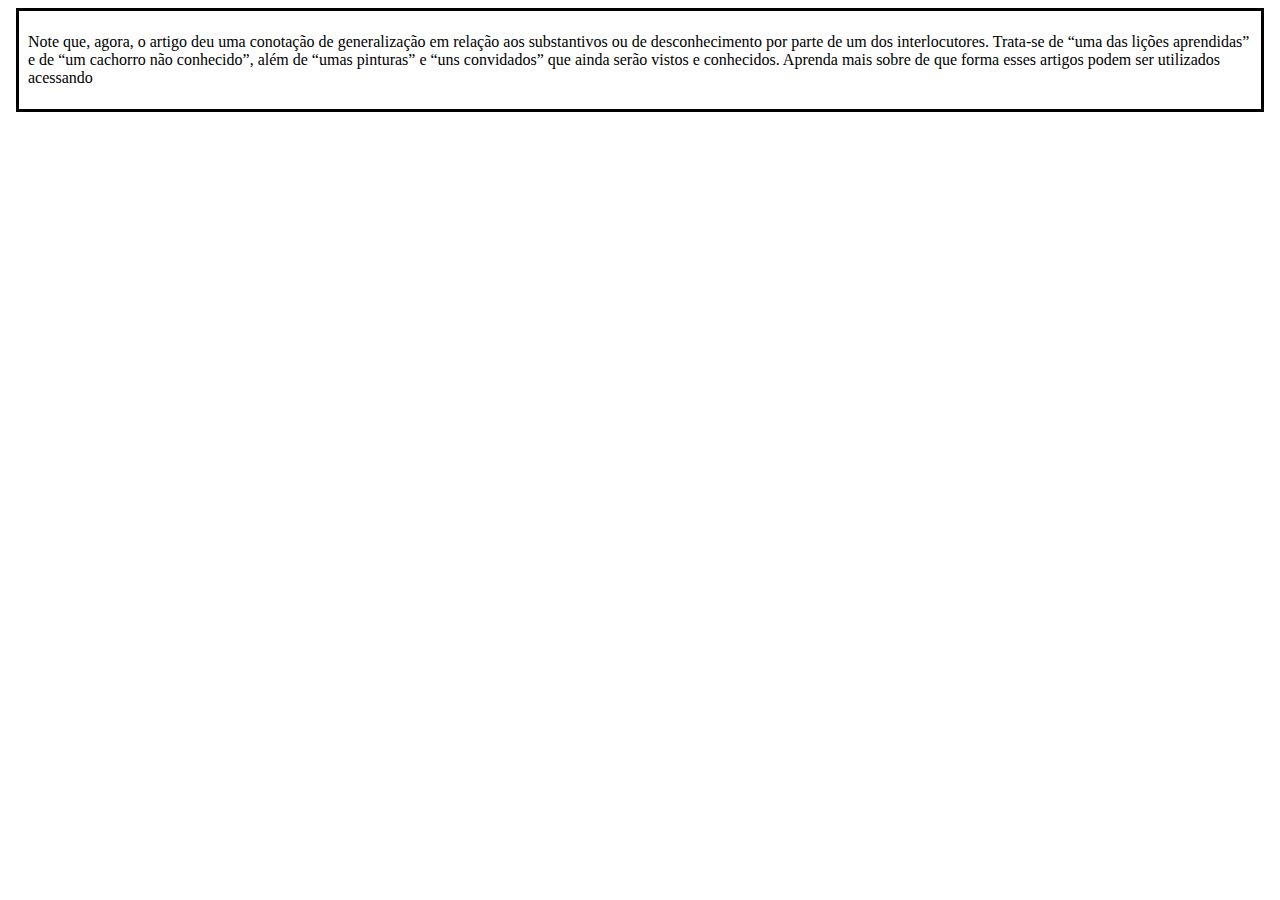
<file: Aula-10/index.html>
<!DOCTYPE html>
<html lang="en">
<head>
    <meta charset="UTF-8">
    <meta http-equiv="X-UA-Compatible" content="IE=edge">
    <meta name="viewport" content="width=device-width, initial-scale=1.0">
    <link rel="stylesheet" href="styles.css">

    <title>Document</title>
</head>
<body>
    <div class="div1">
        <p class="div1__paragrafo">Note que, agora, o artigo deu uma conotação de generalização em relação aos substantivos ou de desconhecimento por parte de um dos interlocutores. Trata-se de “uma das lições aprendidas” e de “um cachorro não conhecido”, além de “umas pinturas” e “uns convidados” que ainda serão vistos e conhecidos. Aprenda mais sobre de que forma esses artigos podem ser utilizados acessando</p>
    </div>
    
</body>
</html>
</file>
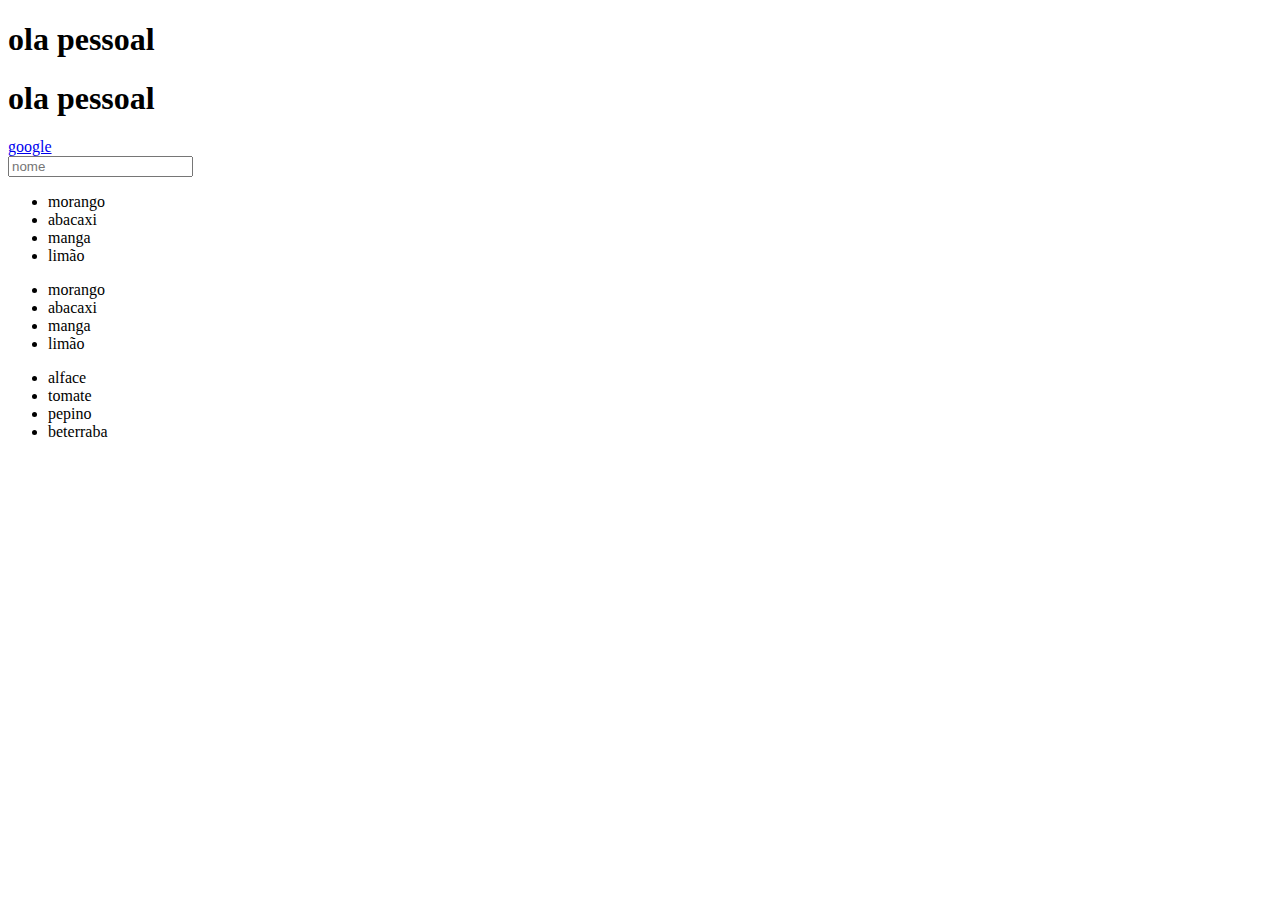
<file: Aula-11/index.html>
<!DOCTYPE html>
<html lang="en">
<head>
    <meta charset="UTF-8">
    <meta http-equiv="X-UA-Compatible" content="IE=edge">
    <meta name="viewport" content="width=di, initial-scale=1.0">
    <title>Document</title>
    <link rel="stylesheet" href="style.css">
</head>
<body>
    <div class="hover">
        <h1 class="hover__titulo">ola pessoal</h1>
    </div>

    <div class="active">
        <h1 class="active__titulo">ola pessoal</h1>
    </div>

    <div class="visited">
        <a class="visited__titulo" href="https://www.google.com.br" >google</a>
    </div>

    <div>
        <form class="form">
            <input class="form_visited" type="text" placeholder="nome">
        </form>
    </div>

    <div class="lista1">
        <ul class="lista__1">
            <li>morango</li>
            <li>abacaxi</li>
            <li>manga</li>
            <li>limão</li>
        </ul>

    </div>
    <div class="lista2">
        <ul class="lista__fruta">
            <li>morango</li>
            <li>abacaxi</li>
            <li>manga</li>
            <li>limão</li>
        </ul>

    </div>
    <div class="lista3">
        <ul class="lista__verdura">
            <li>alface</li>
            <li>tomate</li>
            <li>pepino</li>
            <li>beterraba</li>
        </ul>

    </div>
</body>
</html>
</file>
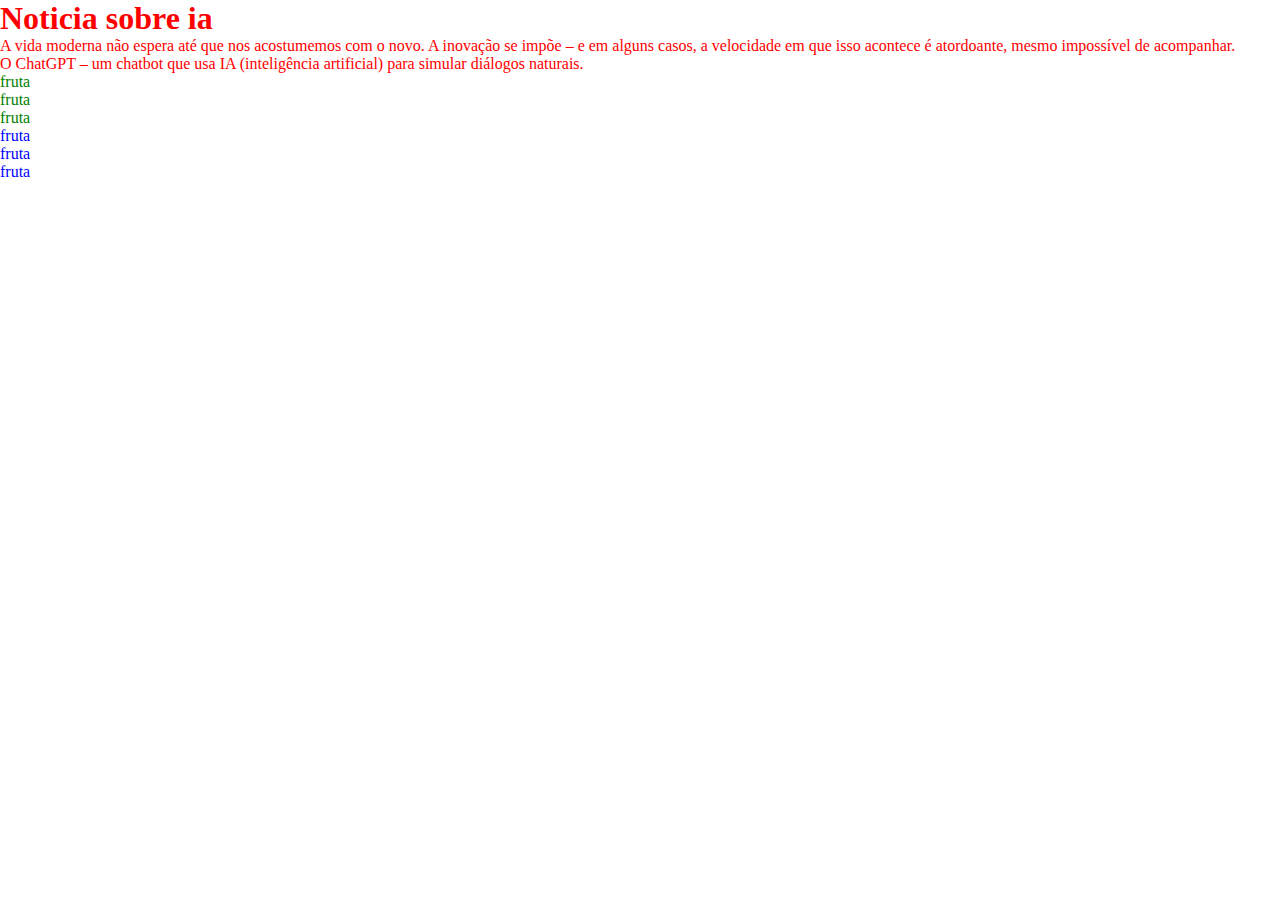
<file: Aula-9/index.html>
<!DOCTYPE html>
<html lang="en">

<head>
    <meta charset="UTF-8">
    <meta http-equiv="X-UA-Compatible" content="IE=edge">
    <meta name="viewport" content="width=device-width, initial-scale=1.0">
    <link rel="stylesheet" href="styles.css">
    <title>Praticar aula 9</title>
</head>

<body>
    <div class="desafio1">
        <h1>Noticia sobre ia</h1>

        <p>A vida moderna não espera até que nos acostumemos com o novo. A inovação se impõe – e em alguns casos, a
            velocidade em que isso acontece é atordoante, mesmo impossível de acompanhar.</p>

        <p>O ChatGPT – um chatbot que usa IA (inteligência artificial) para simular diálogos naturais.</p>
    </div>

    <section>
        <ul id="lista1">
            <li>fruta</li>
            <li>fruta</li>
            <li>fruta</li>
        </ul>

        <ul id="lista2">
            <li>fruta</li>
            <li>fruta</li>
            <li>fruta</li>
        </ul>
    </section>

</body>

</html>
</file>
<file: Aula-10/styles.css>
.div1 {
    border: solid;
    margin-top: 5px;
    margin-bottom: 5px;
    margin-right: 8px;
    margin-left: 8px;
    padding-top: 6px;
    padding-bottom: 6px;
    padding-right: 9px;
    padding-left: 9px;
    overflow: scroll;

}
</file>
<file: Aula-11/style.css>
.hover .hover__titulo:hover {
    color: brown;
}

.active .active__titulo:active {
    color: red;
}

.visited .visited__titulo:visited {
    color: red;

}

.lista1 .lista__fruta:first-child {
    
}
</file>
<file: Aula-9/styles.css>
.desafio1 {
    color: red;
}

#lista1 {
    color: green;
}

#lista2 {
    color: blue;
}

* {
    margin: 0;
    padding: 0;
    text-decoration: none;
}
</file>
